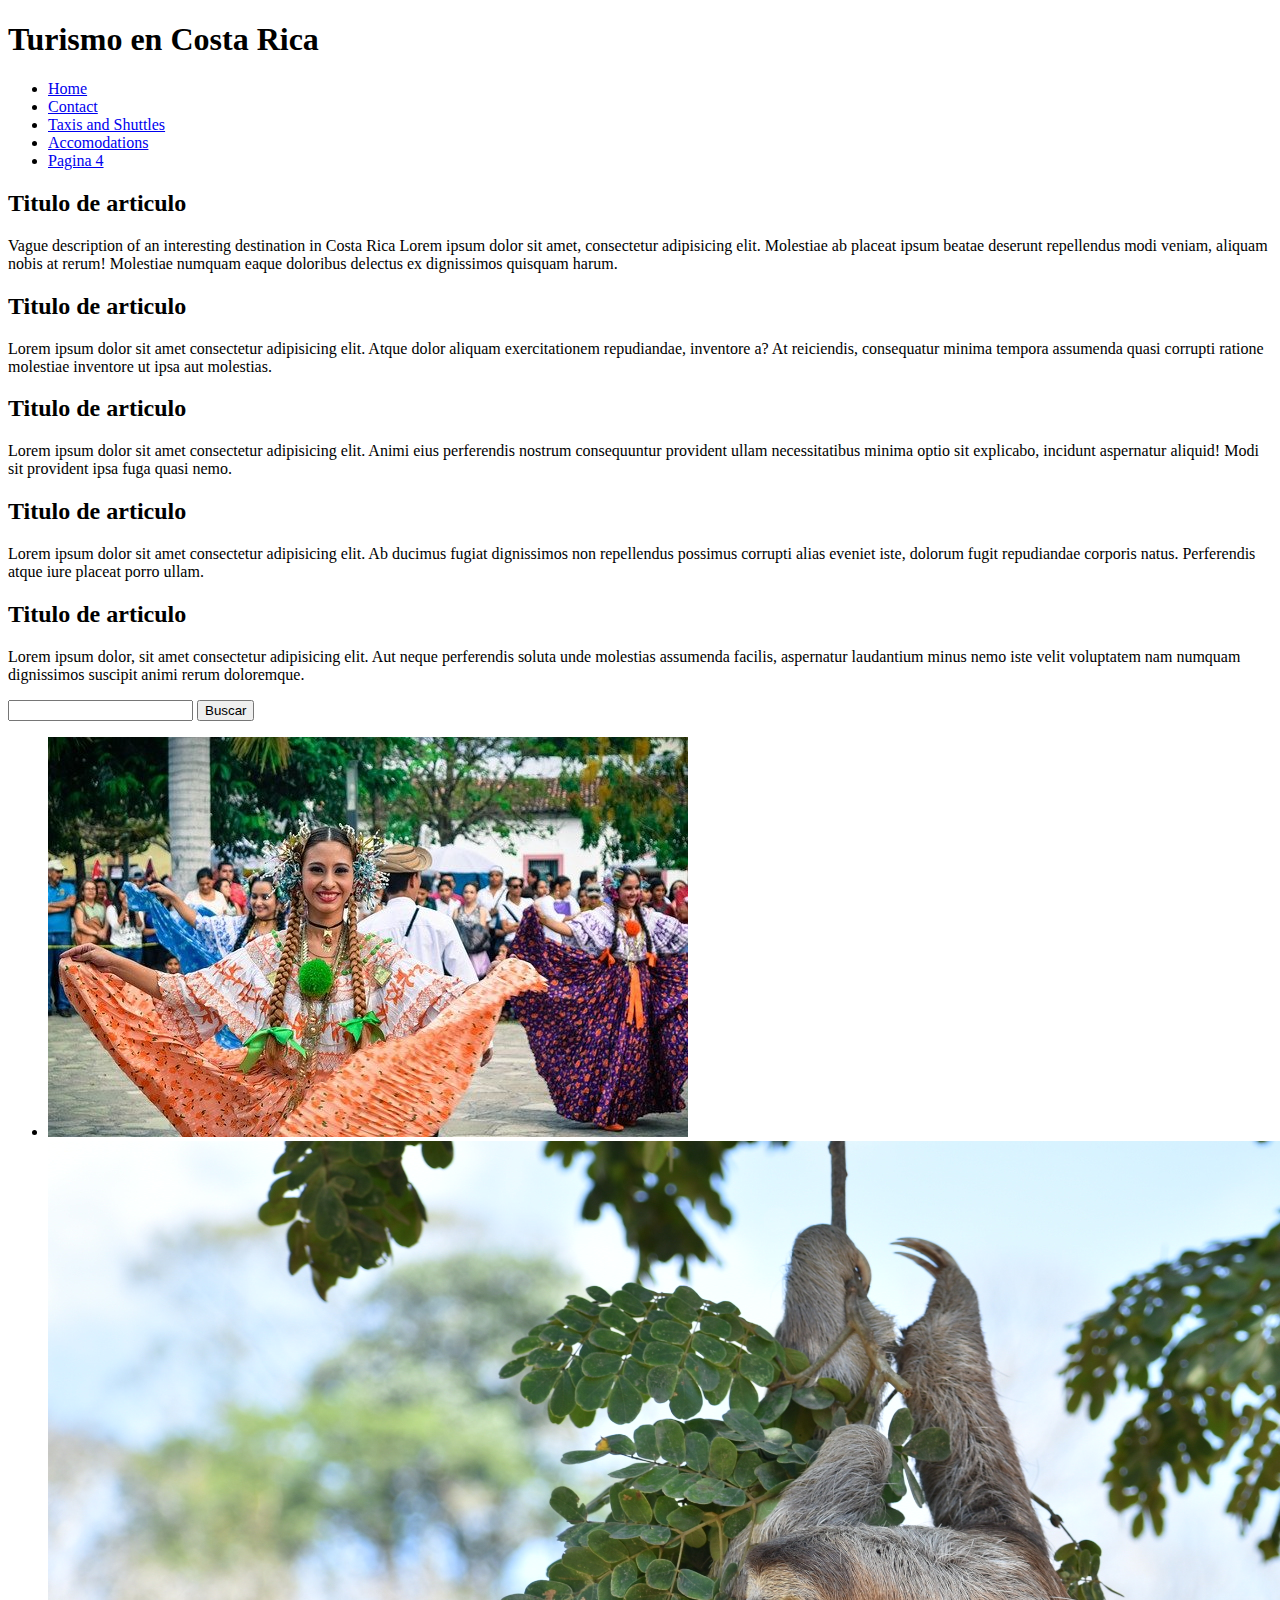
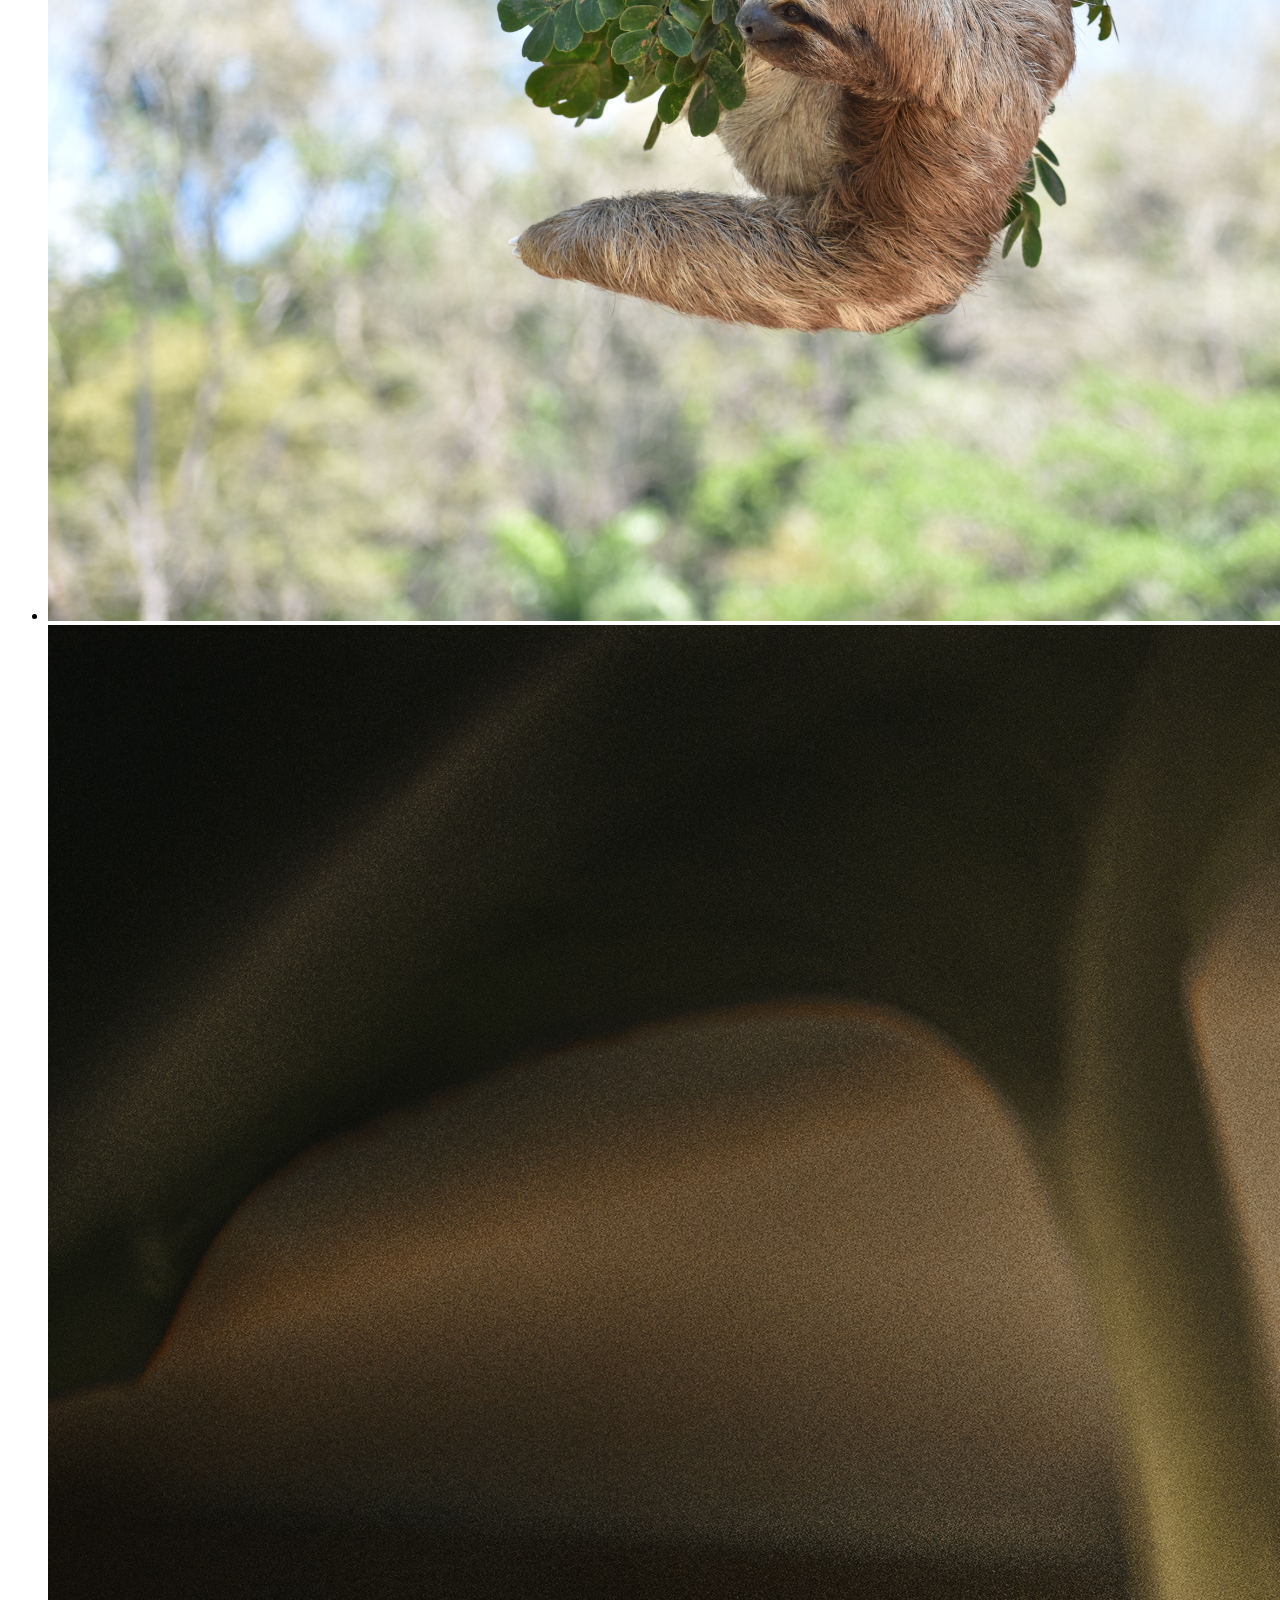
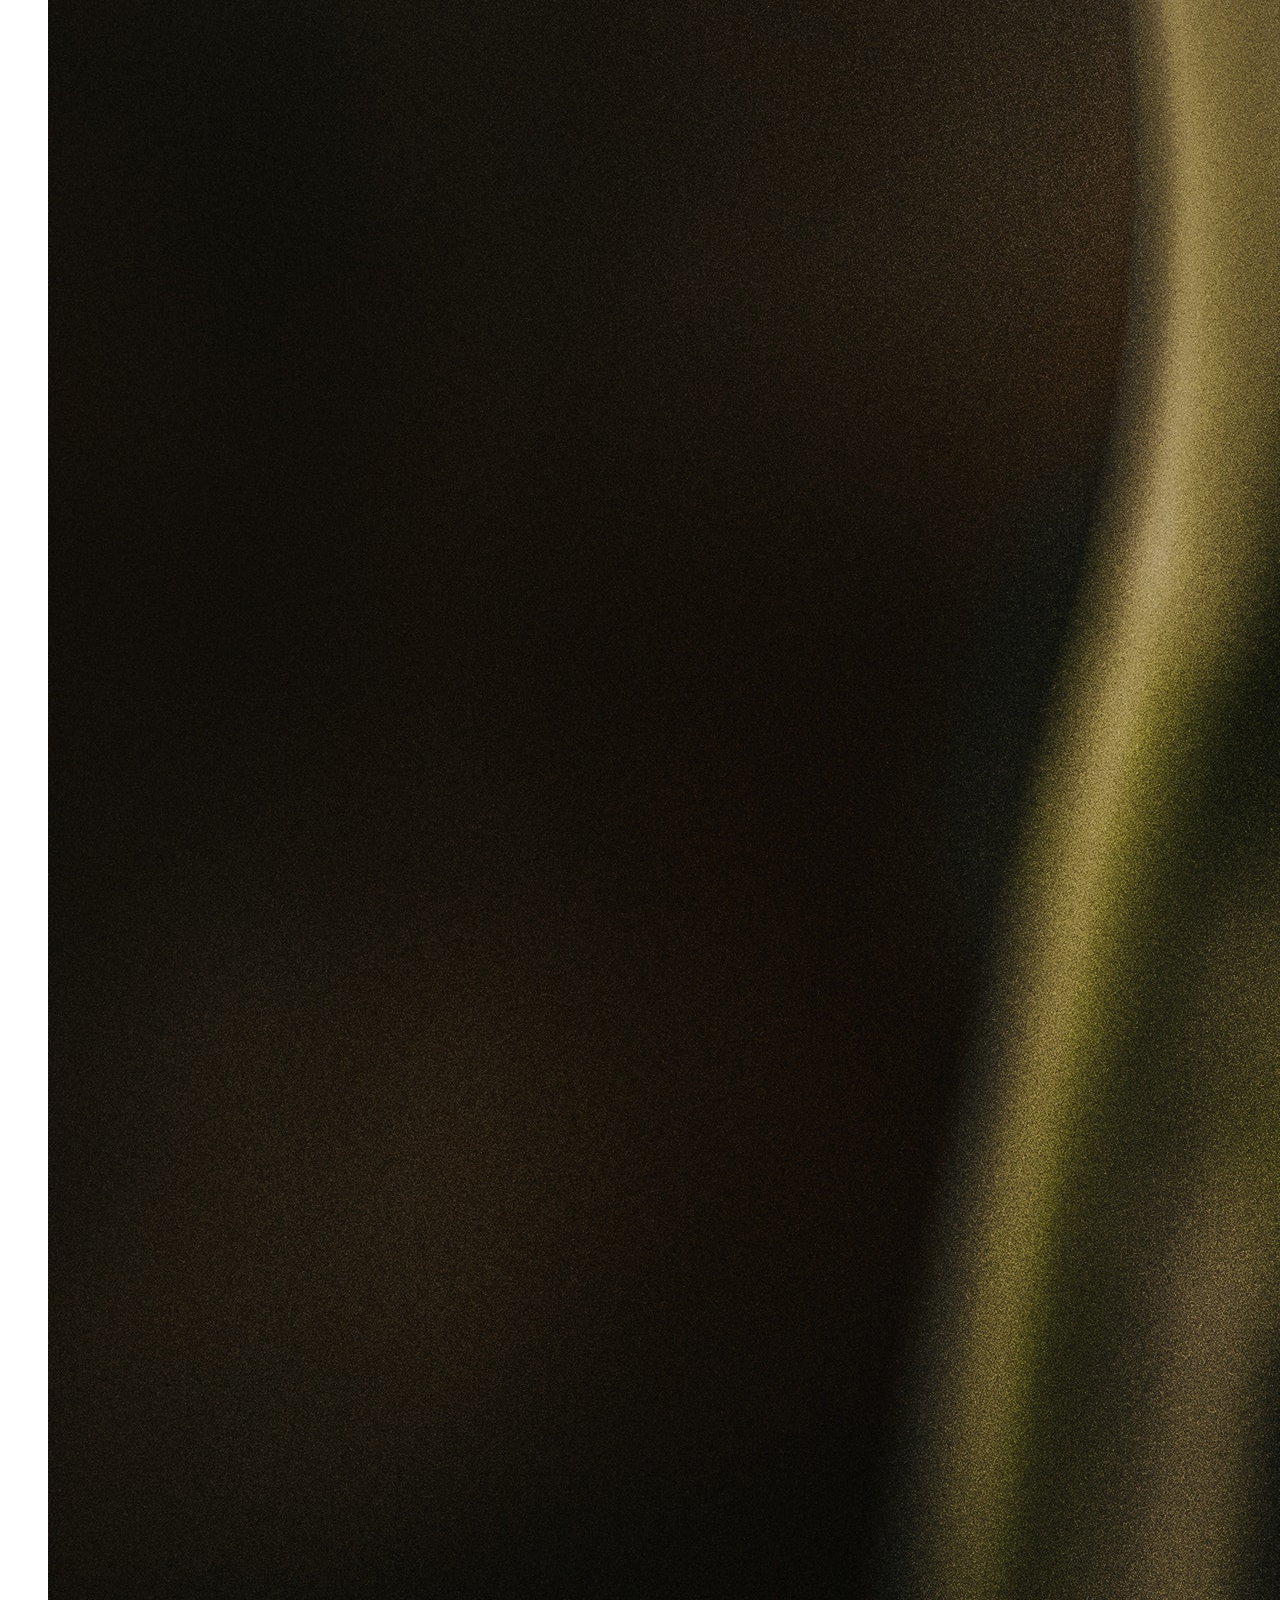
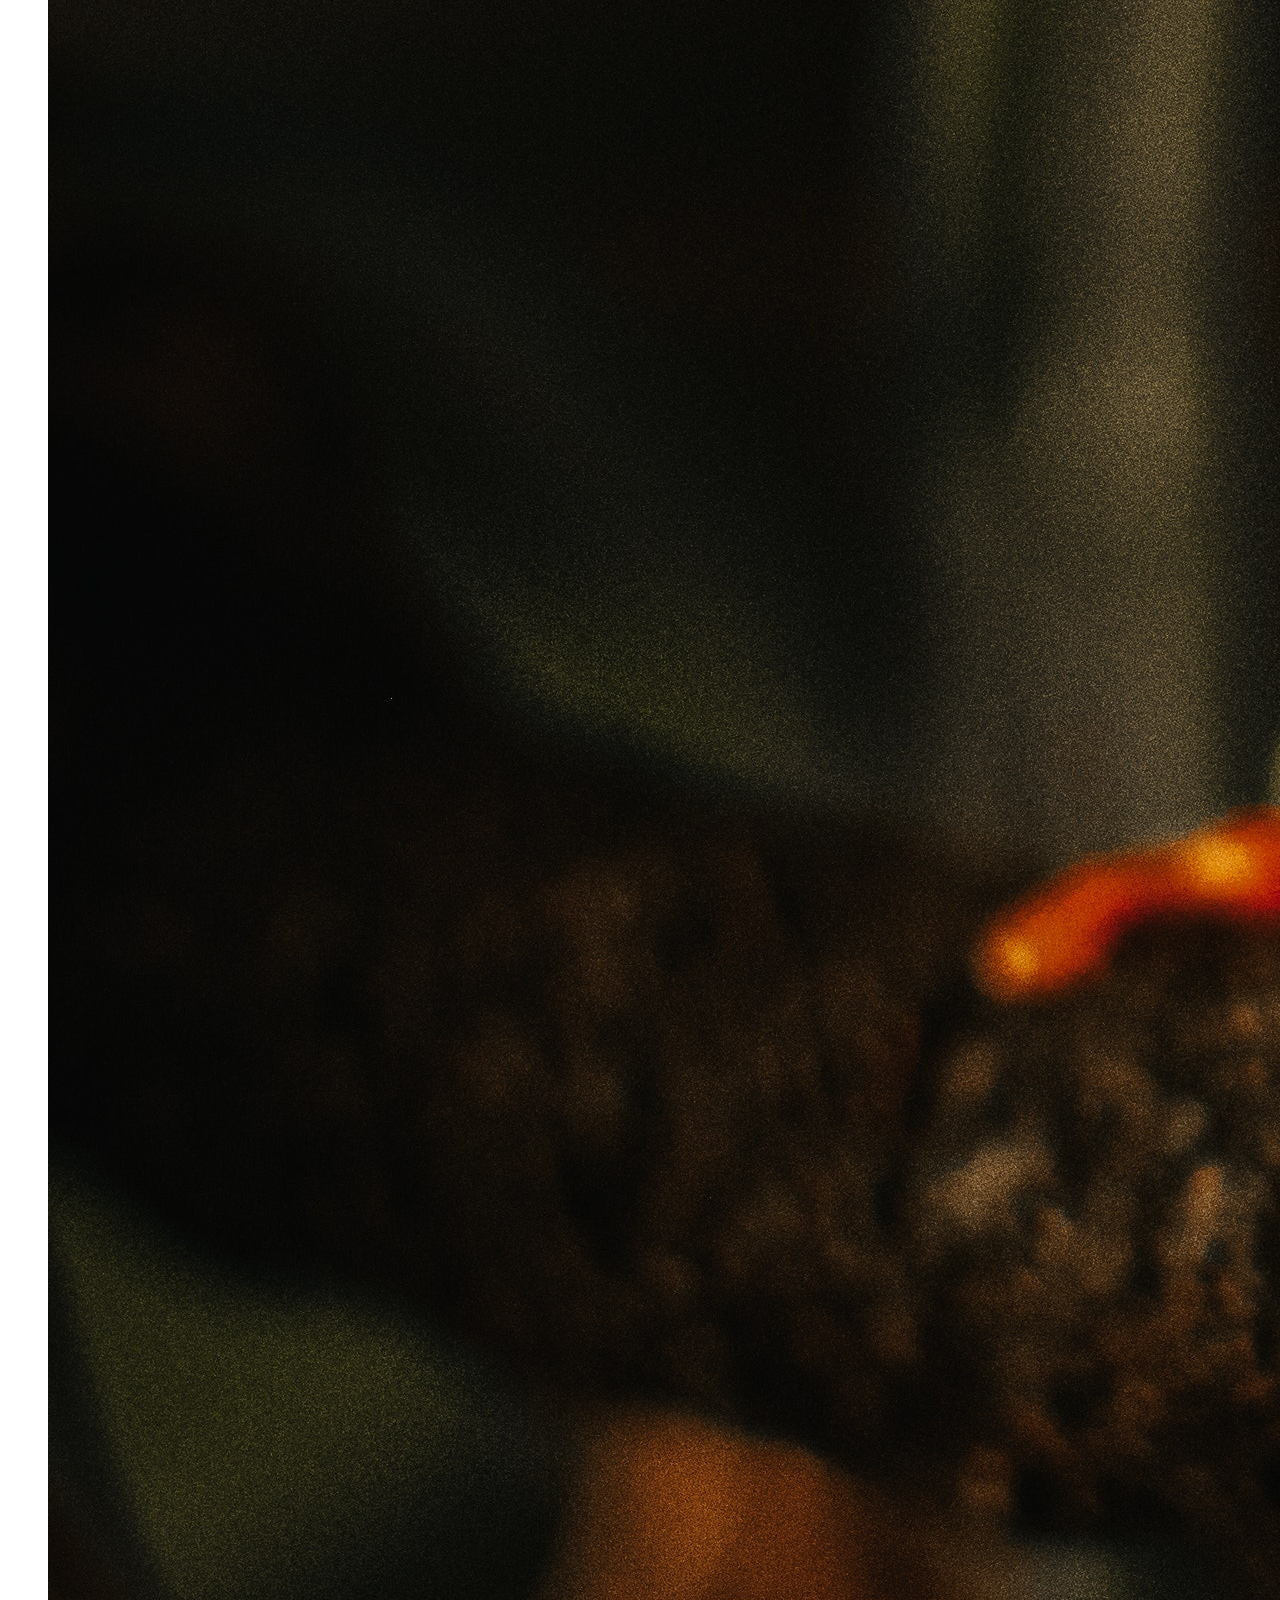
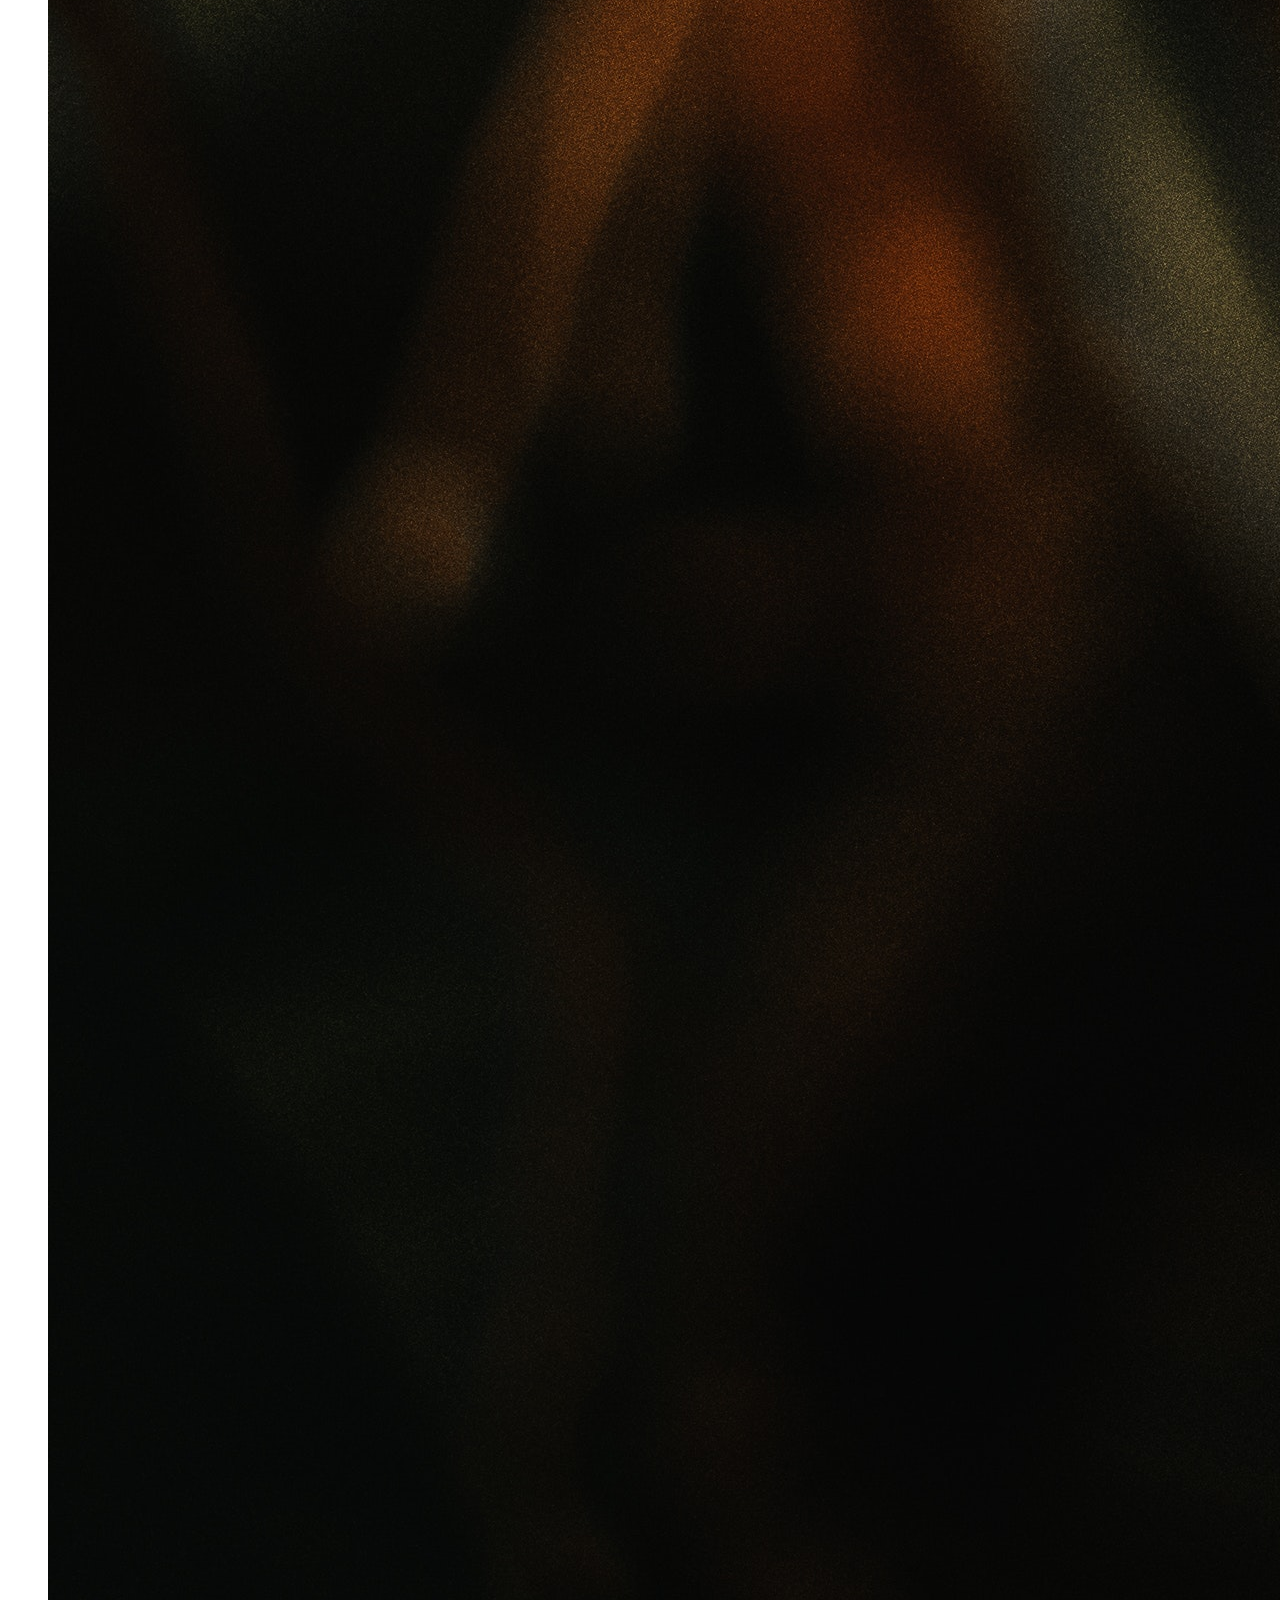
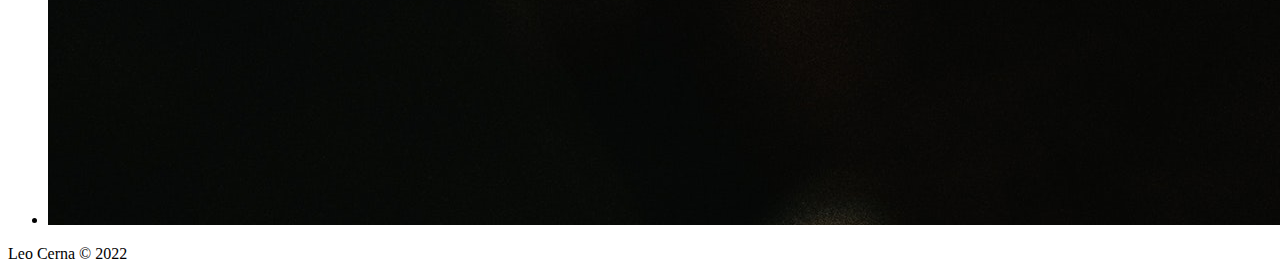
<file: index.html>
<!DOCTYPE html>
<html lang="en">

<head>
    <meta charset="UTF-8">
    <meta http-equiv="X-UA-Compatible" content="IE=edge">
    <meta name="viewport" content="width=device-width, initial-scale=1.0">
    <title>Pagina</title>
    <link rel="stylesheet" href="accomodations.html">

</head>


<body>


    <div id="container">

        <header>

            <h1>Turismo en Costa Rica</h1>





        </header>

        <nav>

            <ul>
                <li>
                    <a href="index.html">Home</a>

                </li>

                <li>
                    <a href="contacto.html">Contact</a>

                </li>

                <li>
                    <a href="taxis.html">Taxis and Shuttles</a>

                </li>

                <li>
                    <a href="accomodations.html">Accomodations</a>

                </li>

                <li>
                    <a href="index.html">Pagina 4</a>

                </li>
            </ul>




        </nav>


        <div class="clearfix">



            <section id="content">

                <article class="article">
                    <h2>Titulo de articulo</h2>
                    <p> Vague description of an interesting destination in Costa Rica Lorem ipsum dolor sit amet, consectetur adipisicing elit. Molestiae ab placeat ipsum beatae deserunt repellendus modi veniam, aliquam nobis at rerum! Molestiae numquam eaque
                        doloribus delectus ex dignissimos quisquam harum.

                    </p>
                </article>

                <article class="article">
                    <h2>Titulo de articulo</h2>
                    <p>Lorem ipsum dolor sit amet consectetur adipisicing elit. Atque dolor aliquam exercitationem repudiandae, inventore a? At reiciendis, consequatur minima tempora assumenda quasi corrupti ratione molestiae inventore ut ipsa aut molestias.</p>
                </article>

                <article class="article">
                    <h2>Titulo de articulo</h2>
                    <p>Lorem ipsum dolor sit amet consectetur adipisicing elit. Animi eius perferendis nostrum consequuntur provident ullam necessitatibus minima optio sit explicabo, incidunt aspernatur aliquid! Modi sit provident ipsa fuga quasi nemo.</p>
                </article>

                <article class="article">
                    <h2>Titulo de articulo</h2>
                    <p>Lorem ipsum dolor sit amet consectetur adipisicing elit. Ab ducimus fugiat dignissimos non repellendus possimus corrupti alias eveniet iste, dolorum fugit repudiandae corporis natus. Perferendis atque iure placeat porro ullam.</p>
                </article>

                <article class="article">
                    <h2>Titulo de articulo</h2>
                    <p>Lorem ipsum dolor, sit amet consectetur adipisicing elit. Aut neque perferendis soluta unde molestias assumenda facilis, aspernatur laudantium minus nemo iste velit voluptatem nam numquam dignissimos suscipit animi rerum doloremque.</p>
                </article>

        </div>




        </section>


        <aside>

            <form>
                <input type="text">
                <input type="submit" value="Buscar">
            </form>


            <div>

                <ul class="thumbnail-list">
                    <li><img src="img/news3.jpg" alt=""></li>
                    <li><img src="img/banner.JPG" alt=""></li>
                    <li><img src="img/rana.jpg" alt=""></li>
                </ul>

            </div>
        </aside>




        <div class="clearfix"></div>









        <footer>
            Leo Cerna &copy; 2022
        </footer>


    </div>



</body>






</html>
</file>
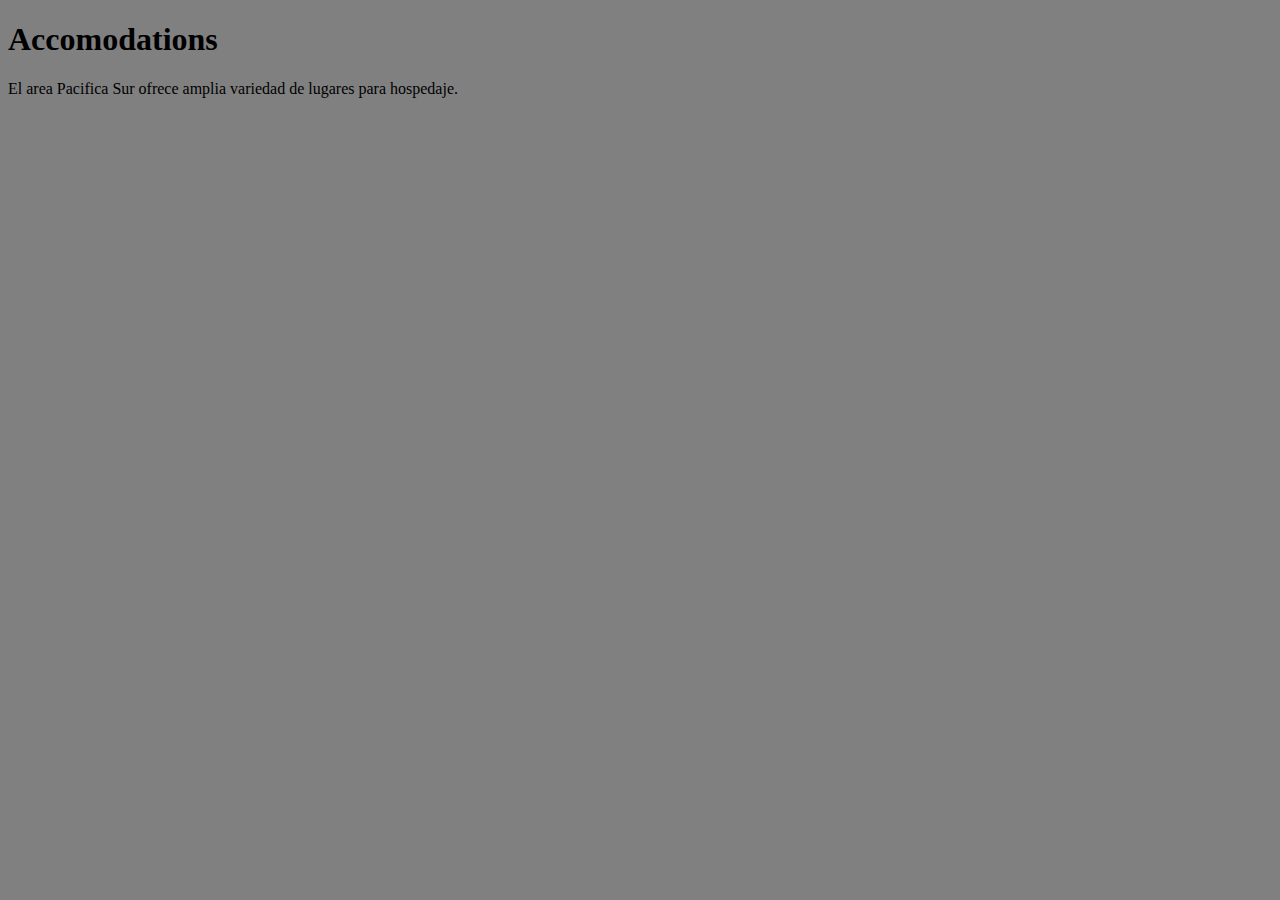
<file: accomodations.html>
<!DOCTYPE html>
<html lang="en">

<head>
    <meta charset="UTF-8">
    <meta http-equiv="X-UA-Compatible" content="IE=edge">
    <meta name="viewport" content="width=device-width, initial-scale=1.0">
    <title>Document</title>
    <link rel="stylesheet" href="csspractica.css">
</head>

<body>
    <h1>Accomodations</h1>
    <p>El area Pacifica Sur ofrece amplia variedad de lugares para hospedaje.</p>
</body>

</html>
</file>
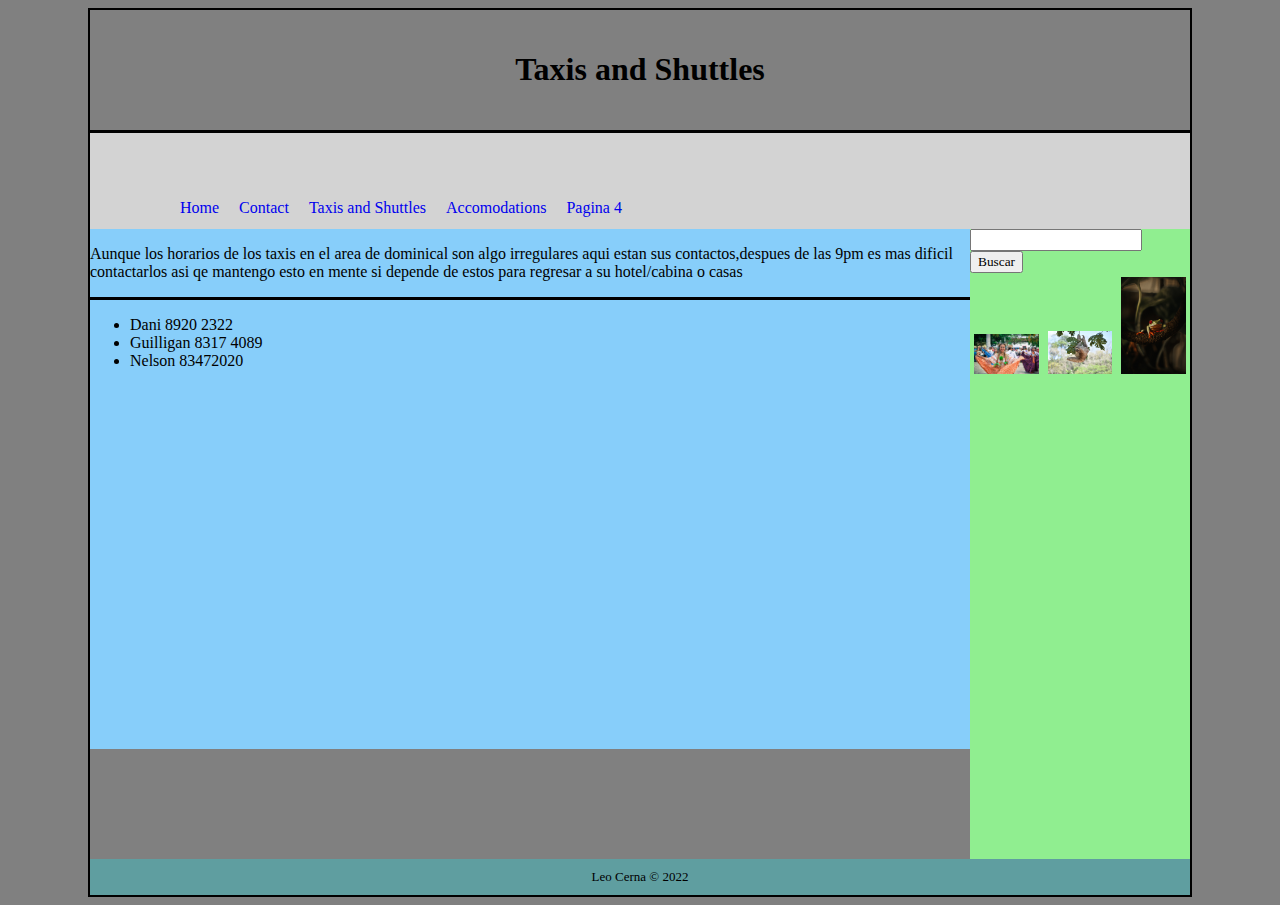
<file: taxis.html>
<!DOCTYPE html>
<html lang="en">

<head>
    <meta charset="UTF-8">
    <meta http-equiv="X-UA-Compatible" content="IE=edge">
    <meta name="viewport" content="width=device-width, initial-scale=1.0">
    <title>Document</title>
    <link rel="stylesheet" href="csspractica.css">
</head>



<body>


    <div id="container">

        <header>

            <h1>Taxis and Shuttles</h1>





        </header>

        <nav>

            <ul>
                <li>
                    <a href="index.html">Home</a>

                </li>

                <li>
                    <a href="contacto.html">Contact</a>

                </li>

                <li>
                    <a href="taxis.html">Taxis and Shuttles</a>

                </li>

                <li>
                    <a href="accomodations.html">Accomodations</a>

                </li>

                <li>
                    <a href="index.html">Pagina 4</a>

                </li>
            </ul>




        </nav>


        <div class="clearfix">



            <section id="content">

                <article class="article">
                    <p>
                        Aunque los horarios de los taxis en el area de dominical son algo irregulares aqui estan sus contactos,despues de las 9pm es mas dificil contactarlos asi qe mantengo esto en mente si depende de estos para regresar a su hotel/cabina o casas
                    </p>

                </article>

                <ul>
                    <li>Dani 8920 2322</li>

                    <li>Guilligan 8317 4089</li>

                    <li>Nelson 83472020</li>
                </ul>


        </div>




        </section>


        <aside>

            <form>
                <input type="text">
                <input type="submit" value="Buscar">
            </form>


            <div>

                <ul class="thumbnail-list">
                    <li><img src="img/news3.jpg" alt=""></li>
                    <li><img src="img/banner.JPG" alt=""></li>
                    <li><img src="img/rana.jpg" alt=""></li>
                </ul>

            </div>
        </aside>




        <div class="clearfix"></div>









        <footer>
            Leo Cerna &copy; 2022
        </footer>


    </div>






</body>

</html>
</file>
<file: csspractica.css>
* {
                        font-family: Georgia, 'Times New Roman', Times, serif;
                        text-decoration: none;
                    }
                    
                    body {
                        background-color: grey;
                        font-family: Arial, Helvetica, sans-serif
                    }
                    
                    #container {
                        height: 0px auto;
                        width: 1100px;
                        margin: 0px auto;
                        border: 2px solid black
                    }
                    
                    header {
                        background-color: grey;
                        text-align: center;
                        padding: 20px;
                        margin: 0%;
                        text-decoration-line: none;
                        border-bottom: 3px solid black;
                    }
                    
                    nav {
                        padding: 40px;
                        background-color: lightgray;
                    }
                    
                    nav ul li {
                        float: left;
                        list-style: none;
                        margin: 10px;
                    }
                    
                    .clearfix {
                        clear: both;
                    }
                    
                    #content {
                        float: left;
                        background-color: lightskyblue;
                        min-height: 500px;
                        width: 80%;
                        padding-bottom: 20px;
                    }
                    
                    .thumbnail-list {
                        /* remove default list styles */
                        list-style: none;
                        margin: 0;
                        padding: 0;
                        /* remove spaces between li tags*/
                        font-size: 0;
                    }
                    
                    .thumbnail-list li {
                        display: inline-block;
                        grid-column: auto;
                        width: 33.333%;
                        padding: 2%;
                        -moz-box-sizing: border-box;
                        -webkit-box-sizing: border-box;
                        box-sizing: border-box;
                    }
                    
                    .thumbnail-list img {
                        display: inline-block;
                        width: 100%;
                    }
                    
                    .article {
                        margin-top: 15px;
                        margin-bottom: 15;
                        border-bottom: 3px solid black;
                    }
                    
                    footer {
                        text-align: center;
                        padding: 10px;
                        font-size: small;
                        font-weight: lighter;
                        background-color: cadetblue;
                    }
                    
                    aside {
                        float: left;
                        width: 220px;
                        background-color: lightgreen;
                        min-height: 630.50px;
                    }
</file>
